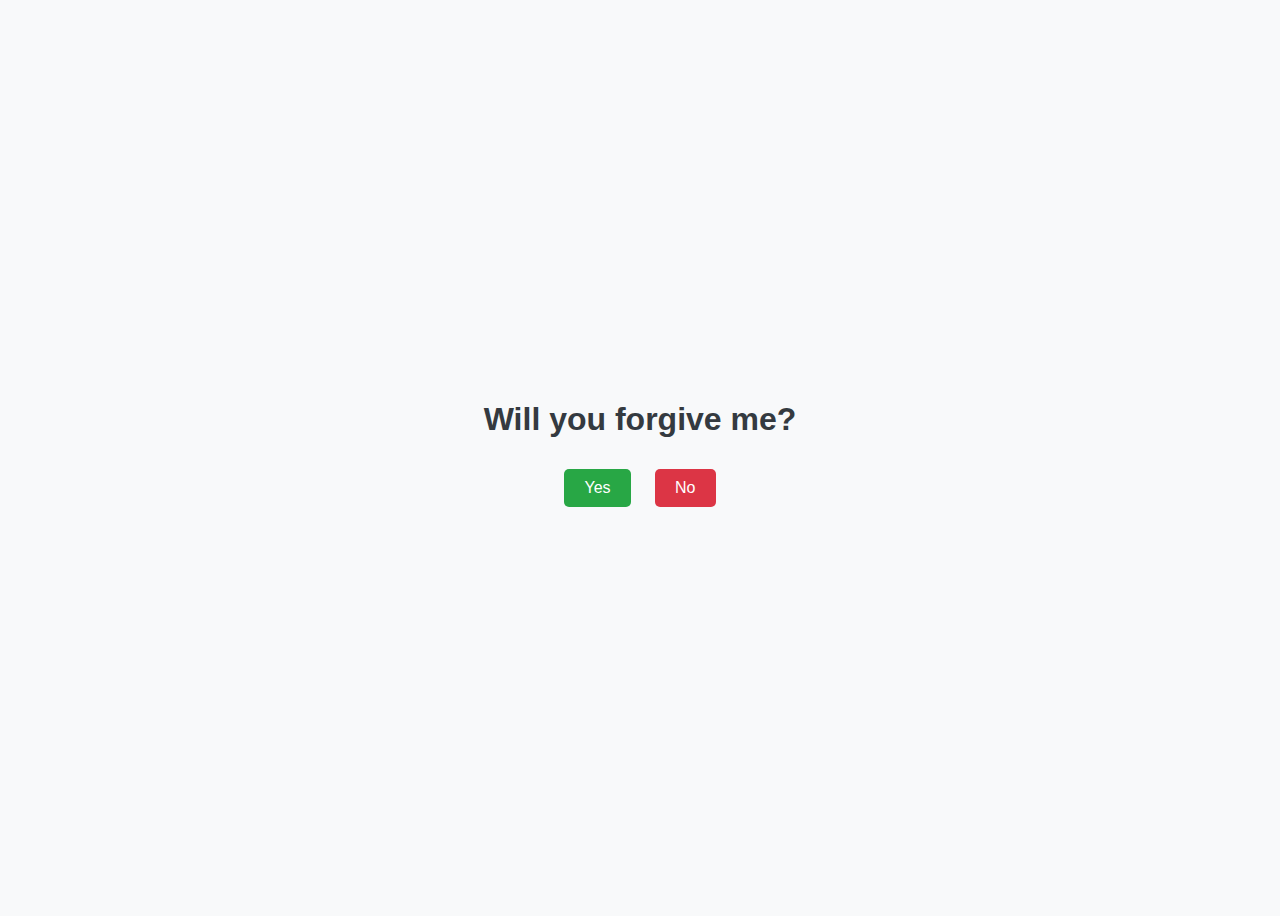
<file: index.html>
<!DOCTYPE html>
<html lang="en">
<head>
    <meta charset="UTF-8">
    <meta name="viewport" content="width=device-width, initial-scale=1.0">
    <title>Sorry Page</title>
    <style>
        body {
            display: flex;
            justify-content: center;
            align-items: center;
            height: 100vh;
            flex-direction: column;
            font-family: Arial, sans-serif;
            background-color: #f8f9fa;
            overflow: hidden;
        }
        h1 {
            color: #343a40;
        }
        button {
            padding: 10px 20px;
            margin: 10px;
            font-size: 16px;
            cursor: pointer;
            border: none;
            border-radius: 5px;
        }
        .yes-button {
            background-color: #28a745;
            color: white;
        }
        .no-button {
            background-color: #dc3545;
            color: white;
        }
        .image-container img {
            position: absolute;
            max-width: 200px;
        }
        .message {
            margin-top: 20px;
            font-size: 18px;
            color: #17a2b8;
        }
    </style>
</head>
<body>
    <h1>Will you forgive me?</h1>
    <div>
        <button class="yes-button" onclick="showMessage()">Yes</button>
        <button class="no-button" onclick="showImage()">No</button>
    </div>
    <div class="image-container" id="imageContainer"></div>
    <div class="message" id="message"></div>

    <script>
        const images = [
            './image/sorry4.gif',
            './image/sorry.gif',
            './image/sorry2.gif',
            './image/sorry3.gif',
            './image/sorry.gif',
            './image/sorry2.gif',
            './image/sorry5.jpg',
            './image/sorry4.gif',
			'./image/sorry6.gif'
        ];
        let currentImageIndex = 0;
        const usedPositions = new Set();

        function getRandomPosition() {
            const positions = [
                'top: 10px; left: 10px;',
                'top: 10px; right: 10px;',
                'bottom: 10px; left: 10px;',
                'bottom: 10px; right: 10px;',
                'bottom: 5px; right: 5px;',
                'bottom: 5px; left: 5px;',
                'top: 15px; left: 9px;',
                'top: 20px; right: 8px;',
                `top: ${Math.floor(Math.random() * 80)}%; left: ${Math.floor(Math.random() * 80)}%;`
            ];

            let position;
            do {
                position = positions[Math.floor(Math.random() * positions.length)];
            } while (usedPositions.has(position) && usedPositions.size < positions.length);

            usedPositions.add(position);
            return position;
        }

        function showImage() {
            const imageContainer = document.getElementById('imageContainer');
            if (currentImageIndex < images.length) {
                const img = document.createElement('img');
                img.src = images[currentImageIndex];
                img.style.cssText = getRandomPosition();
                imageContainer.appendChild(img);
                currentImageIndex++;
            } else {
                const message = document.createElement('p');
                message.innerText = 'Sorry na love e click ang yes please';
                imageContainer.appendChild(message);
            }
        }

       
        
    </script>
</body>
</html>
</file>
